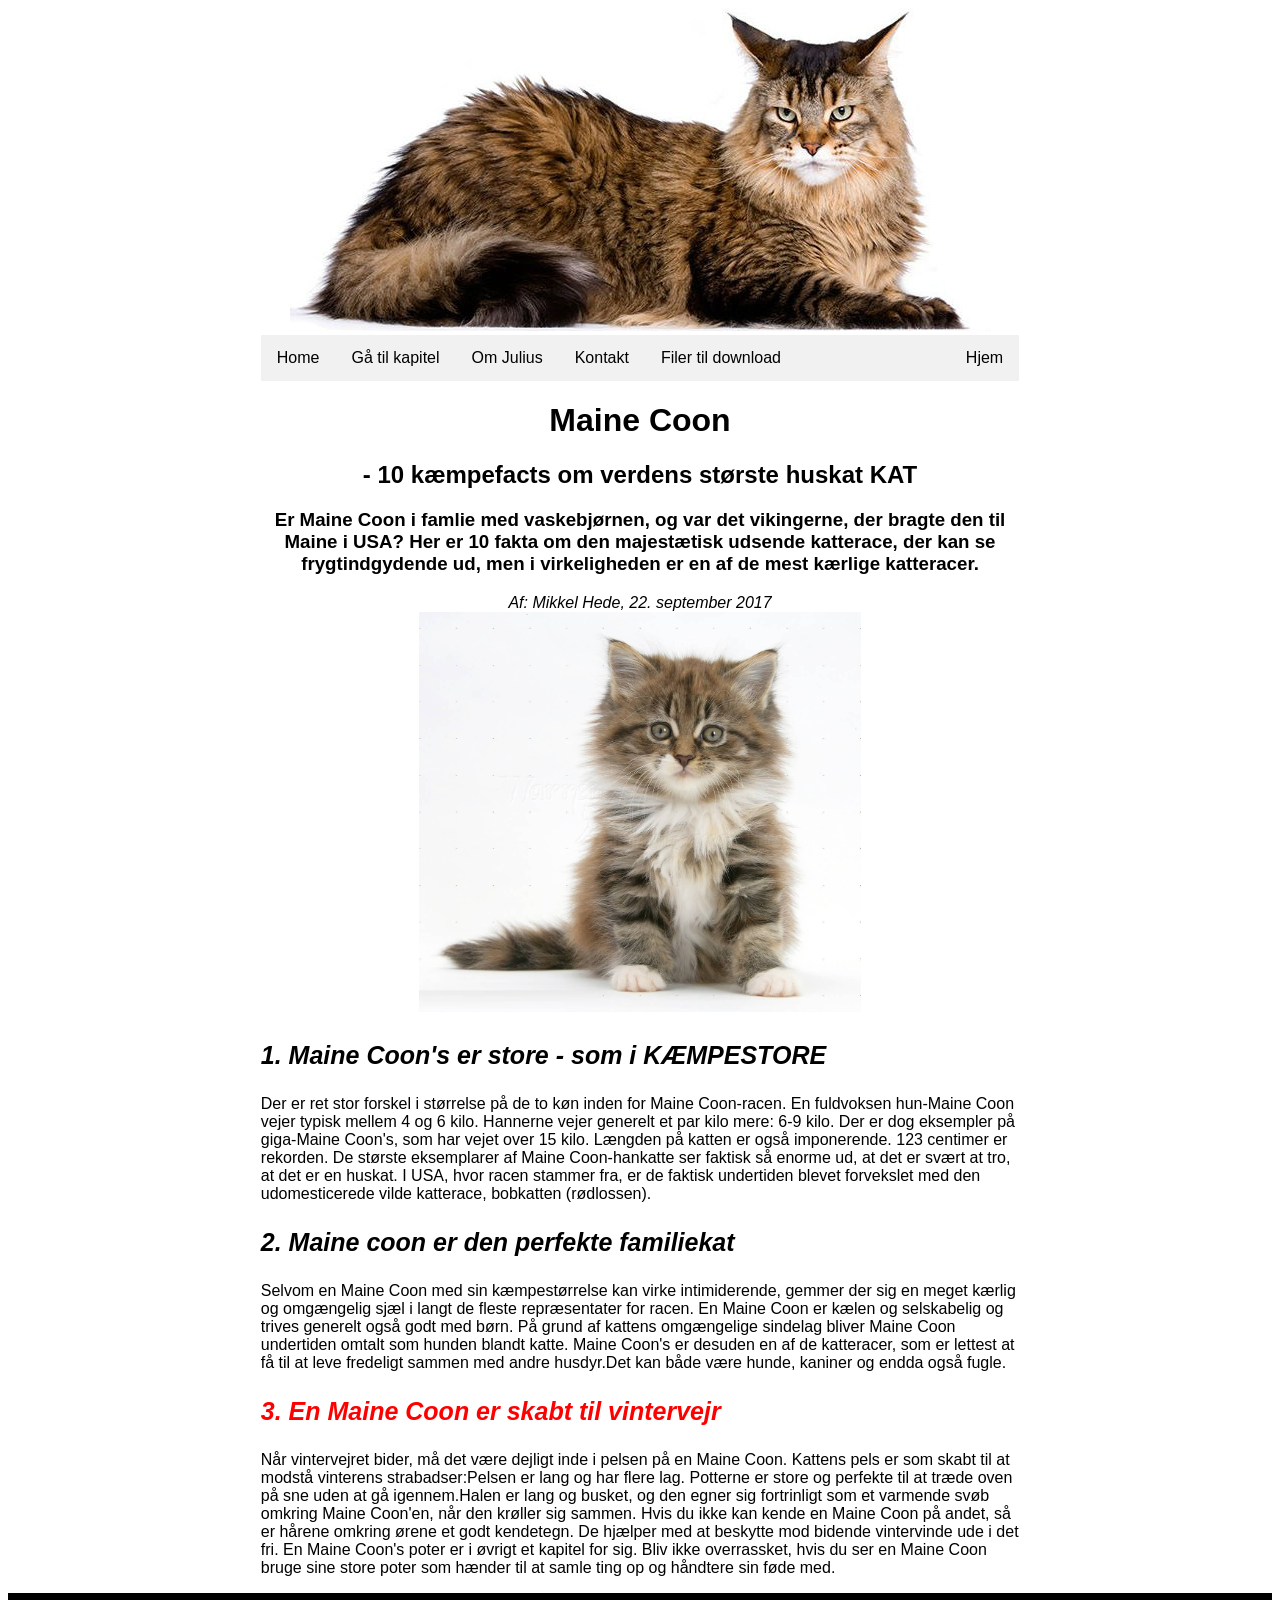
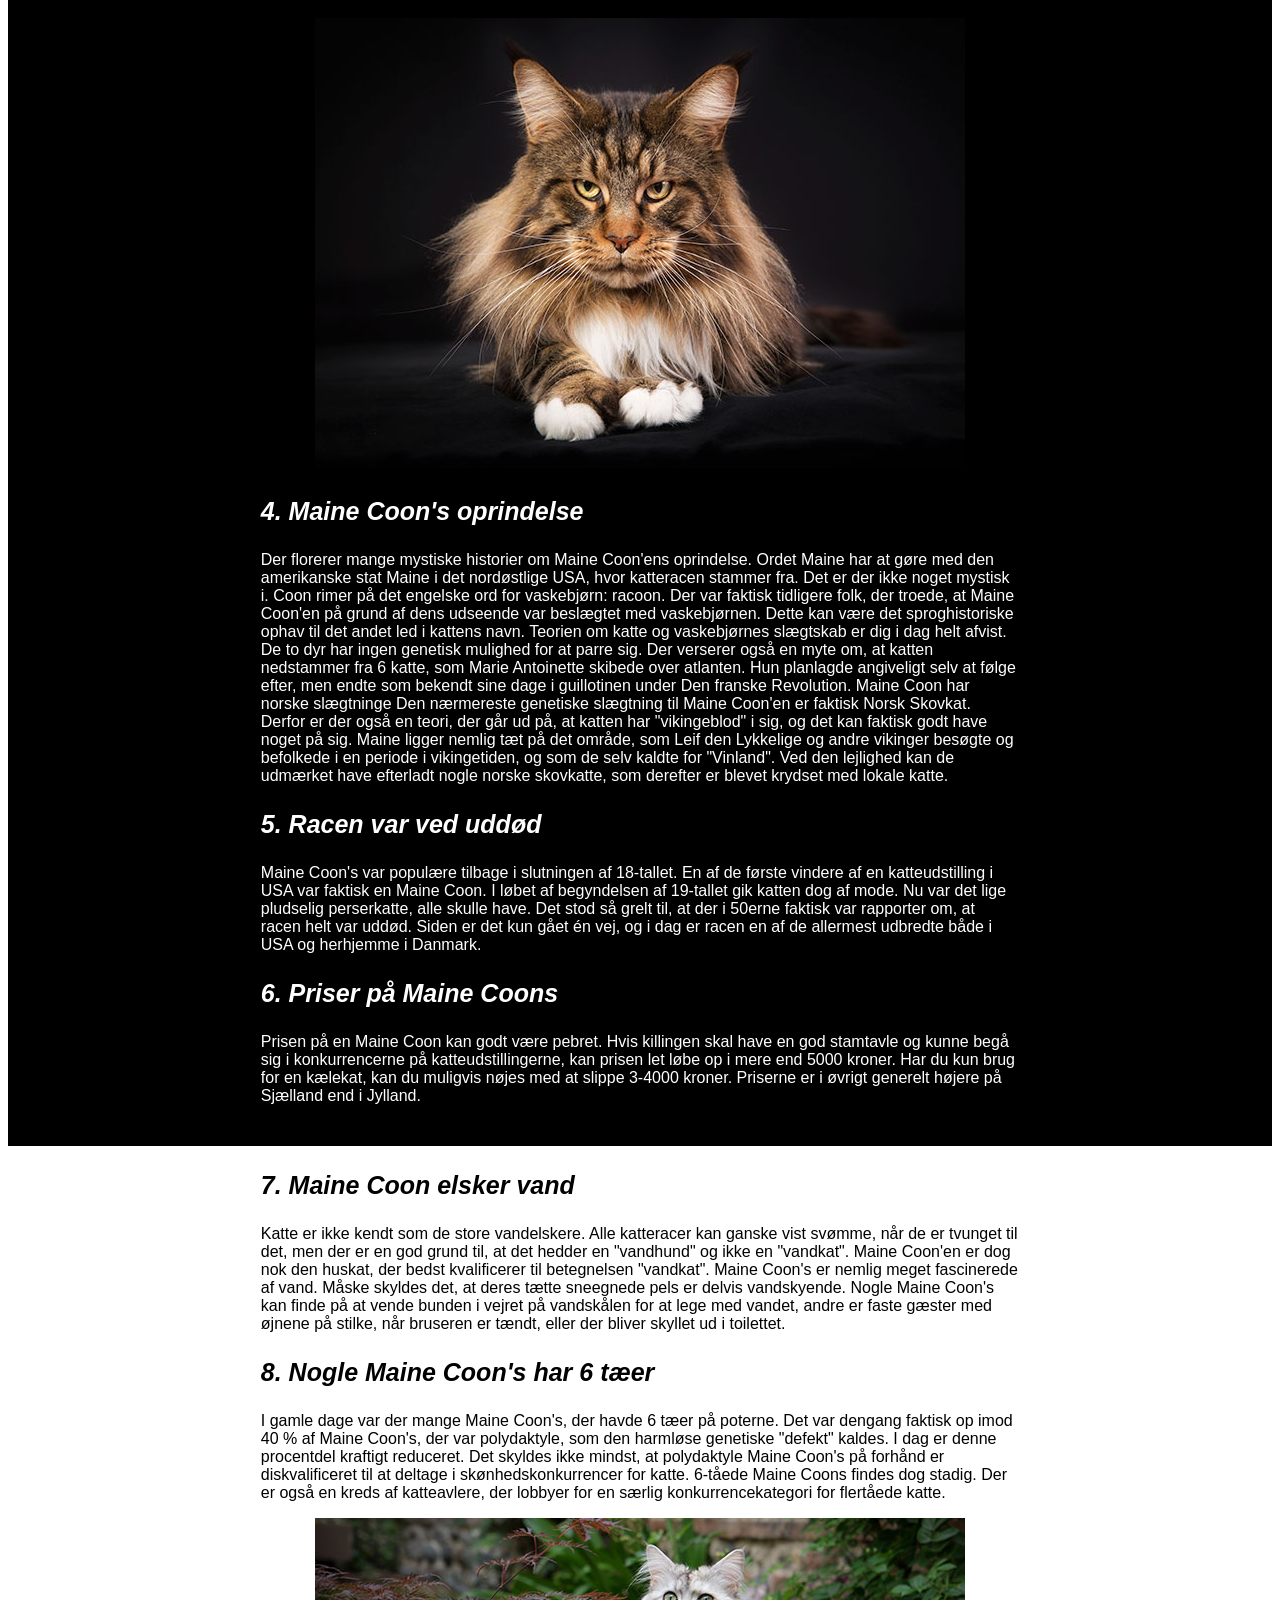
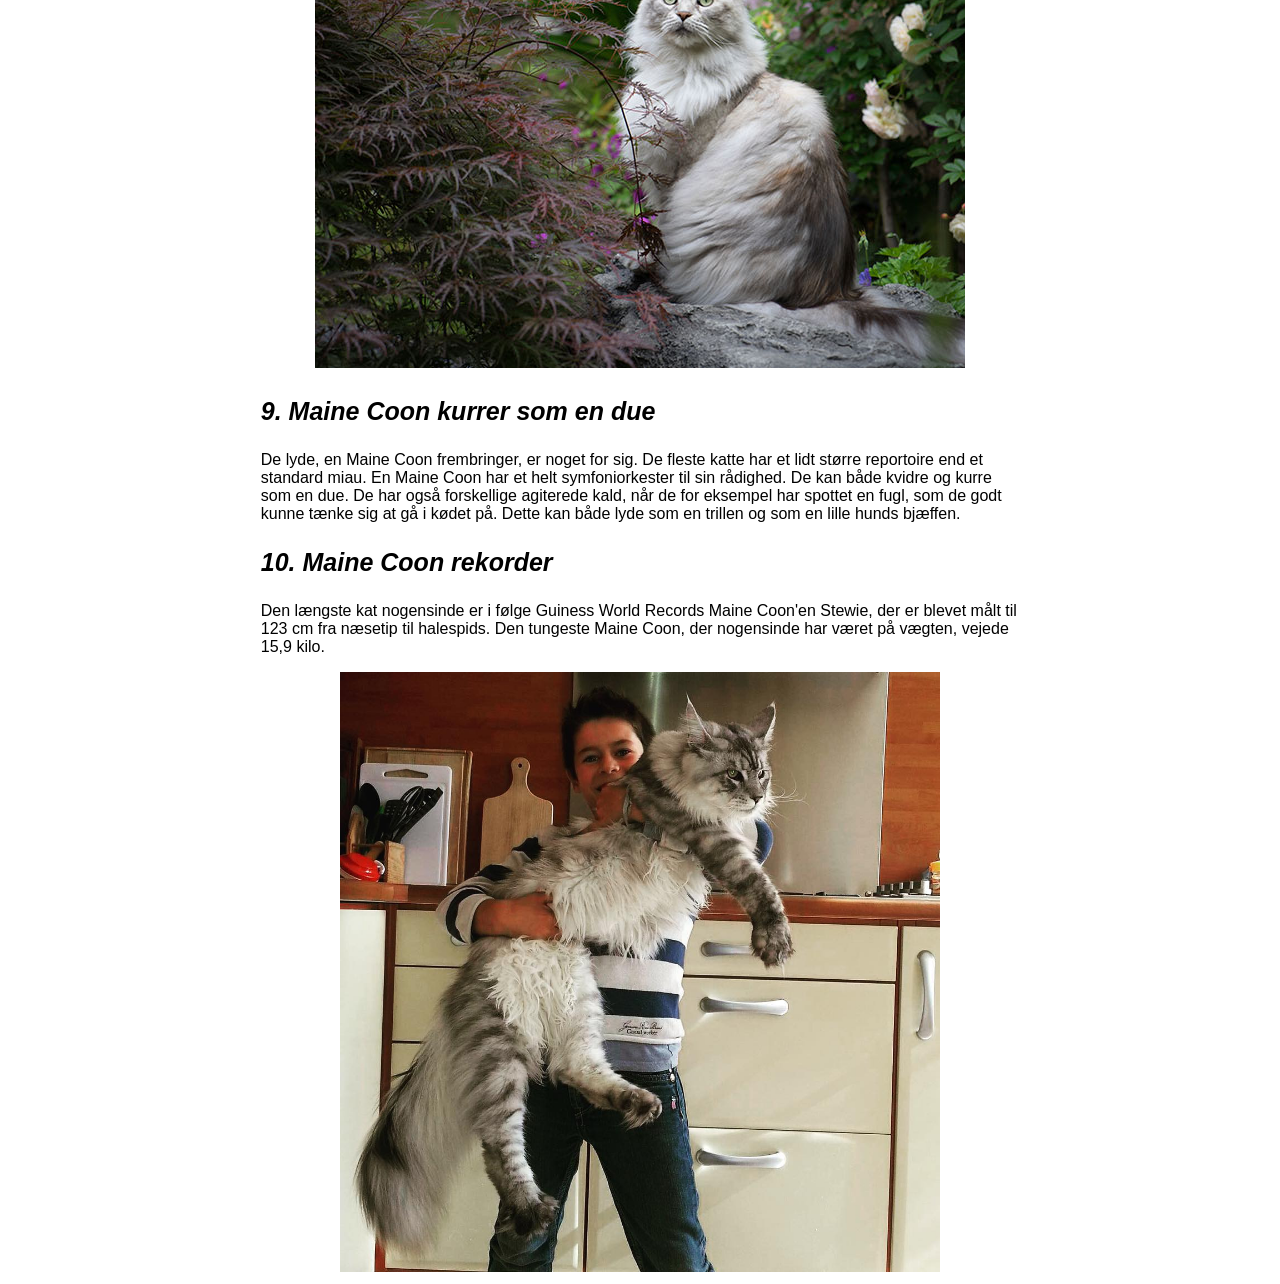
<file: index.html>
<!DOCTYPE html>
<html lang="da">
<head>
  <meta charset="UTF-8">
  <meta name="viewport" content="width=device-width, initial-scale=1.0">
  <meta http-equiv="X-UA-Compatible" content="ie=edge">
  <title>om Maine Coone</title>
  <link rel="stylesheet" type="text/css" href="mystylesheet.css">

  <style>
  </style>

</head>

<body>
  <div style="text-align:center">
    <img src="maine-coon-race-header.jpg" alt="maine-coon" >
  </div>

  <div style="margin-left:20%;margin-right:20%;" >
    <ul>
      <li><a href="index.html">Home</a></li>
      <li class="dropdown">
        <a href="javascript:void(0)" class="dropbtn">Gå til kapitel</a>
        <div class="dropdown-content">
          <a href="#kap1">Kapitel 1</a>
          <a href="#kap2">Kapitel 2</a>
          <a href="#kap3">Kapitel 3</a>
          <a href="#kap4">kapitel 4</a>
          <a href="#kap5">kapitel 5</a>
          <a href="#kap6">kapitel 6</a>
          <a href="#kap7">kapitel 7</a>
          <a href="#kap8">kapitel 8</a>
          <a href="#kap9">kapitel 9</a>
          <a href="#kap10">kapitel 10</a>
        </div>
      </li>
      <li><a href="om-julius.html">Om Julius</a></li>
      <li><a href="kontakt.html">Kontakt</a></li>
      <li><a href="download.html">Filer til download</a></li>
      <li style="float:right"><a href="index.html">Hjem</a></li>

    </ul>
  </div>
  <div style="margin-left:20%;margin-right:20%;">
    <div style="text-align:center">
      <h1>Maine Coon</h1>
      <h2>- 10 kæmpefacts om verdens største huskat KAT</h2>
      <h3>Er Maine Coon i famlie med vaskebjørnen, og var det vikingerne, der bragte den til Maine i USA? Her er 10 fakta om den majestætisk udsende katterace, der kan se frygtindgydende ud, men i virkeligheden er en af de mest kærlige katteracer.</h3>
      <em>Af: Mikkel Hede, 22. september 2017</em>
    </div>
    <div style="text-align:center">
      <img src="Maine-Coon-Cat-Kitten-Pic.jpg" alt="maine-coon" height="400" >
    </div>

    <h3  class="subheading" id="kap1">1. Maine Coon's er store - som i KÆMPESTORE</h3>
    <p>Der er ret stor forskel i størrelse på de to køn inden for Maine Coon-racen. En fuldvoksen hun-Maine Coon vejer typisk mellem 4 og 6 kilo. Hannerne vejer generelt et par kilo mere: 6-9 kilo. Der er dog eksempler på giga-Maine Coon's, som har vejet over 15 kilo. Længden på katten er også imponerende. 123 centimer er rekorden. De største eksemplarer af Maine Coon-hankatte ser faktisk så enorme ud, at det er svært at tro, at det er en huskat. I USA, hvor racen stammer fra, er de faktisk undertiden blevet forvekslet med den udomesticerede vilde katterace, bobkatten (rødlossen).</p>
    <h3 class="subheading" id="kap2">2. Maine coon er den perfekte familiekat</h3>
    <p>Selvom en Maine Coon med sin kæmpestørrelse kan virke intimiderende, gemmer der sig en meget kærlig og omgængelig sjæl i langt de fleste repræsentater for racen. En Maine Coon er kælen og selskabelig og trives generelt også godt med børn. På grund af kattens omgængelige sindelag bliver Maine Coon undertiden omtalt som hunden blandt katte. Maine Coon's er desuden en af de katteracer, som er lettest at få til at leve fredeligt sammen med andre husdyr.Det kan både være hunde, kaniner og endda også fugle.</p>
    <h3 class="subheading" class="subheading" id="kap3">3. En Maine Coon er skabt til vintervejr</h3>
    <p>Når vintervejret bider, må det være dejligt inde i pelsen på en Maine Coon. Kattens pels er som skabt til at modstå vinterens strabadser:Pelsen er lang og har flere lag. Potterne er store og perfekte til at træde oven på sne uden at gå igennem.Halen er lang og busket, og den egner sig fortrinligt som et varmende svøb omkring Maine Coon'en, når den krøller sig sammen.
      Hvis du ikke kan kende en Maine Coon på andet, så er hårene omkring ørene et godt kendetegn. De hjælper med at beskytte mod bidende vintervinde ude i det fri. En Maine Coon's poter er i øvrigt et kapitel for sig. Bliv ikke overrassket, hvis du ser en Maine Coon bruge sine store poter som hænder til at samle ting op og håndtere sin føde med.</p>
    </div>
    <div style="background-color: black; color:white; padding-bottom: 2%; padding-top: 2%  ">
      <div style="text-align:center">
        <img src="maine-coon-har-oerer.jpg" alt="maine-coon" >
      </div>
      <div style="margin-left:20%;margin-right:20%;">

        <h3 class="subheading" id="kap4">4. Maine Coon's oprindelse</h3>
        <p>Der florerer mange mystiske historier om Maine Coon'ens oprindelse. Ordet Maine har at gøre med den amerikanske stat Maine i det nordøstlige USA, hvor katteracen stammer fra. Det er der ikke noget mystisk i.
          Coon rimer på det engelske ord for vaskebjørn: racoon. Der var faktisk tidligere folk, der troede, at Maine Coon'en på grund af dens udseende var beslægtet med vaskebjørnen. Dette kan være det sproghistoriske ophav til det andet led i kattens navn. Teorien om katte og vaskebjørnes slægtskab er dig i dag helt afvist. De to dyr har ingen genetisk mulighed for at parre sig.
          Der verserer også en myte om, at katten nedstammer fra 6 katte, som Marie Antoinette skibede over atlanten. Hun planlagde angiveligt selv at følge efter, men endte som bekendt sine dage i guillotinen under Den franske Revolution.
          Maine Coon har norske slægtninge
          Den nærmereste genetiske slægtning til Maine Coon'en er faktisk Norsk Skovkat. Derfor er der også en teori, der går ud på, at katten har "vikingeblod" i sig, og det kan faktisk godt have noget på sig.
          Maine ligger nemlig tæt på det område, som Leif den Lykkelige og andre vikinger besøgte og befolkede i en periode i vikingetiden, og som de selv kaldte for "Vinland". Ved den lejlighed kan de udmærket have efterladt nogle norske skovkatte, som derefter er blevet krydset med lokale katte.</p>

          <h3 class="subheading" id="kap5">5. Racen var ved uddød</h3>
          <p>Maine Coon's var populære tilbage i slutningen af 18-tallet. En af de første vindere af en katteudstilling i USA var faktisk en Maine Coon. I løbet af begyndelsen af 19-tallet gik katten dog af mode. Nu var det lige pludselig perserkatte, alle skulle have.
            Det stod så grelt til, at der i 50erne faktisk var rapporter om, at racen helt var uddød. Siden er det kun gået én vej, og i dag er racen en af de allermest udbredte både i USA og herhjemme i Danmark.</p>

            <h3 class="subheading" id="kap6">6. Priser på Maine Coons</h3>
            <p>Prisen på en Maine Coon kan godt være pebret. Hvis killingen skal have en god stamtavle og kunne begå sig i konkurrencerne på katteudstillingerne, kan prisen let løbe op i mere end 5000 kroner. Har du kun brug for en kælekat, kan du muligvis nøjes med at slippe 3-4000 kroner. Priserne er i øvrigt generelt højere på Sjælland end i Jylland.</p>
          </div>
        </div>

        <div style="margin-left:20%;margin-right:20%;">

          <h3 class="subheading" id="kap7">7. Maine Coon elsker vand</h3>
          <p>Katte er ikke kendt som de store vandelskere. Alle katteracer kan ganske vist svømme, når de er tvunget til det, men der er en god grund til, at det hedder en "vandhund" og ikke en "vandkat".
            Maine Coon'en er dog nok den huskat, der bedst kvalificerer til betegnelsen "vandkat". Maine Coon's er nemlig meget fascinerede af vand. Måske skyldes det, at deres tætte sneegnede pels er delvis vandskyende. Nogle Maine Coon's kan finde på at vende bunden i vejret på vandskålen for at lege med vandet, andre er faste gæster med øjnene på stilke, når bruseren er tændt, eller der bliver skyllet ud i toilettet.</p>
            <h3 class="subheading" id="kap8">8. Nogle Maine Coon's har 6 tæer</h3>
            <p>I gamle dage var der mange Maine Coon's, der havde 6 tæer på poterne. Det var dengang faktisk op imod 40 % af Maine Coon's, der var polydaktyle, som den harmløse genetiske "defekt" kaldes.
              I dag er denne procentdel kraftigt reduceret. Det skyldes ikke mindst, at polydaktyle Maine Coon's på forhånd er diskvalificeret til at deltage i skønhedskonkurrencer for katte. 6-tåede Maine Coons findes dog stadig. Der er også en kreds af katteavlere, der lobbyer for en særlig konkurrencekategori for flertåede katte.</p>
              <div style="text-align:center">
                <img src="maine-coon-pels.jpg" alt="maine-coon">
              </div>
              <h3 class="subheading" id="kap9">9. Maine Coon kurrer som en due</h3>
              <p>De lyde, en Maine Coon frembringer, er noget for sig. De fleste katte har et lidt større reportoire end et standard miau. En Maine Coon har et helt symfoniorkester til sin rådighed. De kan både kvidre og kurre som en due. De har også forskellige agiterede kald, når de for eksempel har spottet en fugl, som de godt kunne tænke sig at gå i kødet på. Dette kan både lyde som en trillen og som en lille hunds bjæffen.</p>
              <h3 class="subheading" id="kap10">10. Maine Coon rekorder</h3>
              <p>Den længste kat nogensinde er i følge Guiness World Records Maine Coon'en Stewie, der er blevet målt til 123 cm fra næsetip til halespids. Den tungeste Maine Coon, der nogensinde har været på vægten, vejede 15,9 kilo.</p>
              <div style="text-align:center">
                <img src="stor-maine-coon.jpg" alt="maine-coon" width="600px">
              </div>
            </div>
          </body>
          </html>
</file>
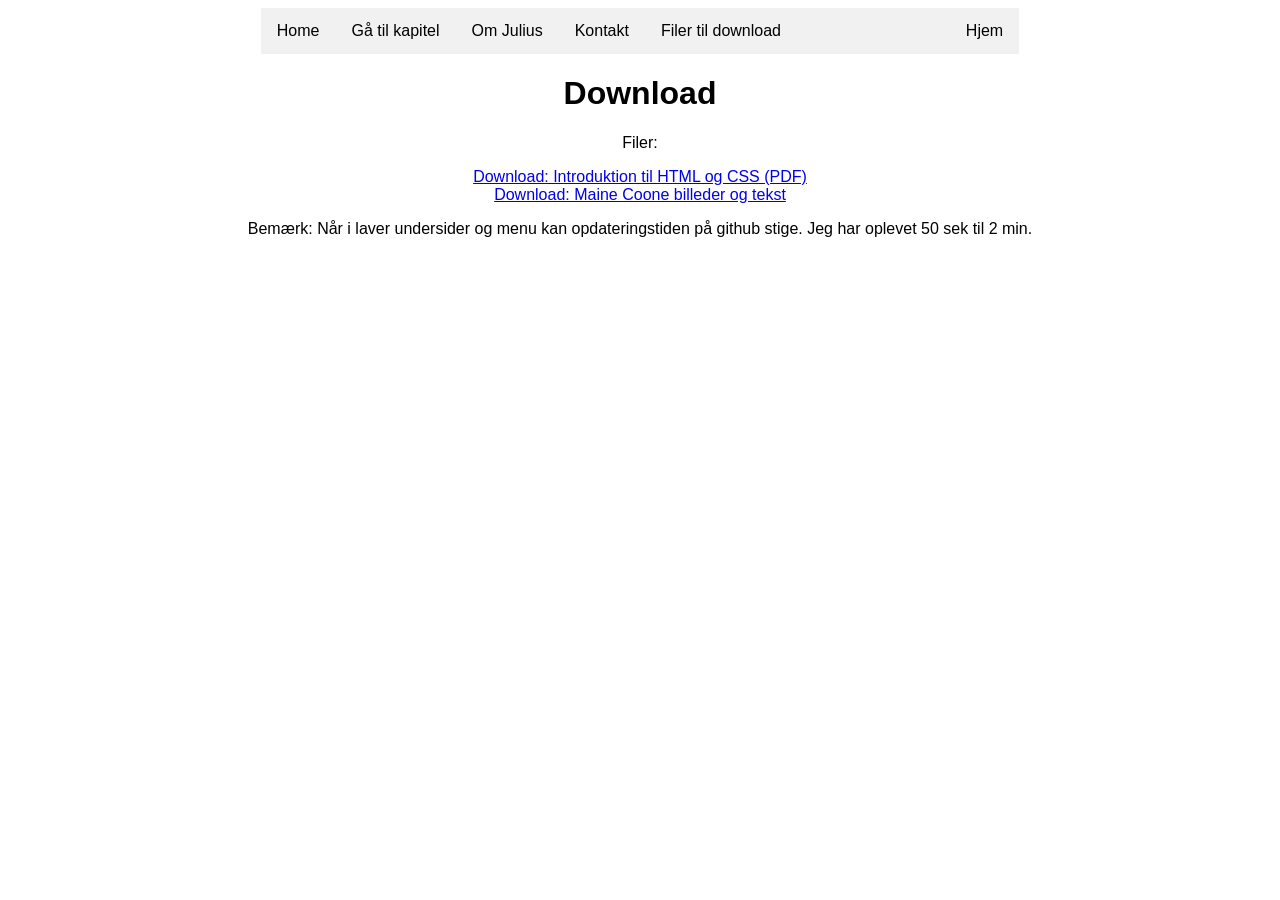
<file: download.html>
<!DOCTYPE html>
<html lang="en">
<head>
  <meta charset="UTF-8">
  <meta name="viewport" content="width=device-width, initial-scale=1.0">
  <meta http-equiv="X-UA-Compatible" content="ie=edge">
  <title>Download</title>
  <link rel="stylesheet" type="text/css" href="mystylesheet.css">

  <style media="screen">
    div{
      text-align: center;
    }
  </style>
</head>
<body>
    <div id="menu"></div>

<script>
  fetch('menu.html')
    .then(response => response.text())
    .then(data => {
      document.getElementById('menu').innerHTML = data;
    });
</script>
  <div >
    <h1>Download</h1>
    <p>Filer: </p>
    <a href="Introduktion%20til%20HTML%20og%20CSS.pdf" download>Download: Introduktion til HTML og CSS (PDF)</a><br>
    <a href="maine-coon.zip" download>Download: Maine Coone billeder og tekst</a><br>
    
    

    <p>Bemærk: Når i laver undersider og menu kan opdateringstiden på github stige. Jeg har oplevet 50 sek til 2 min.</p>
  </div>
</body>
</html>
</file>
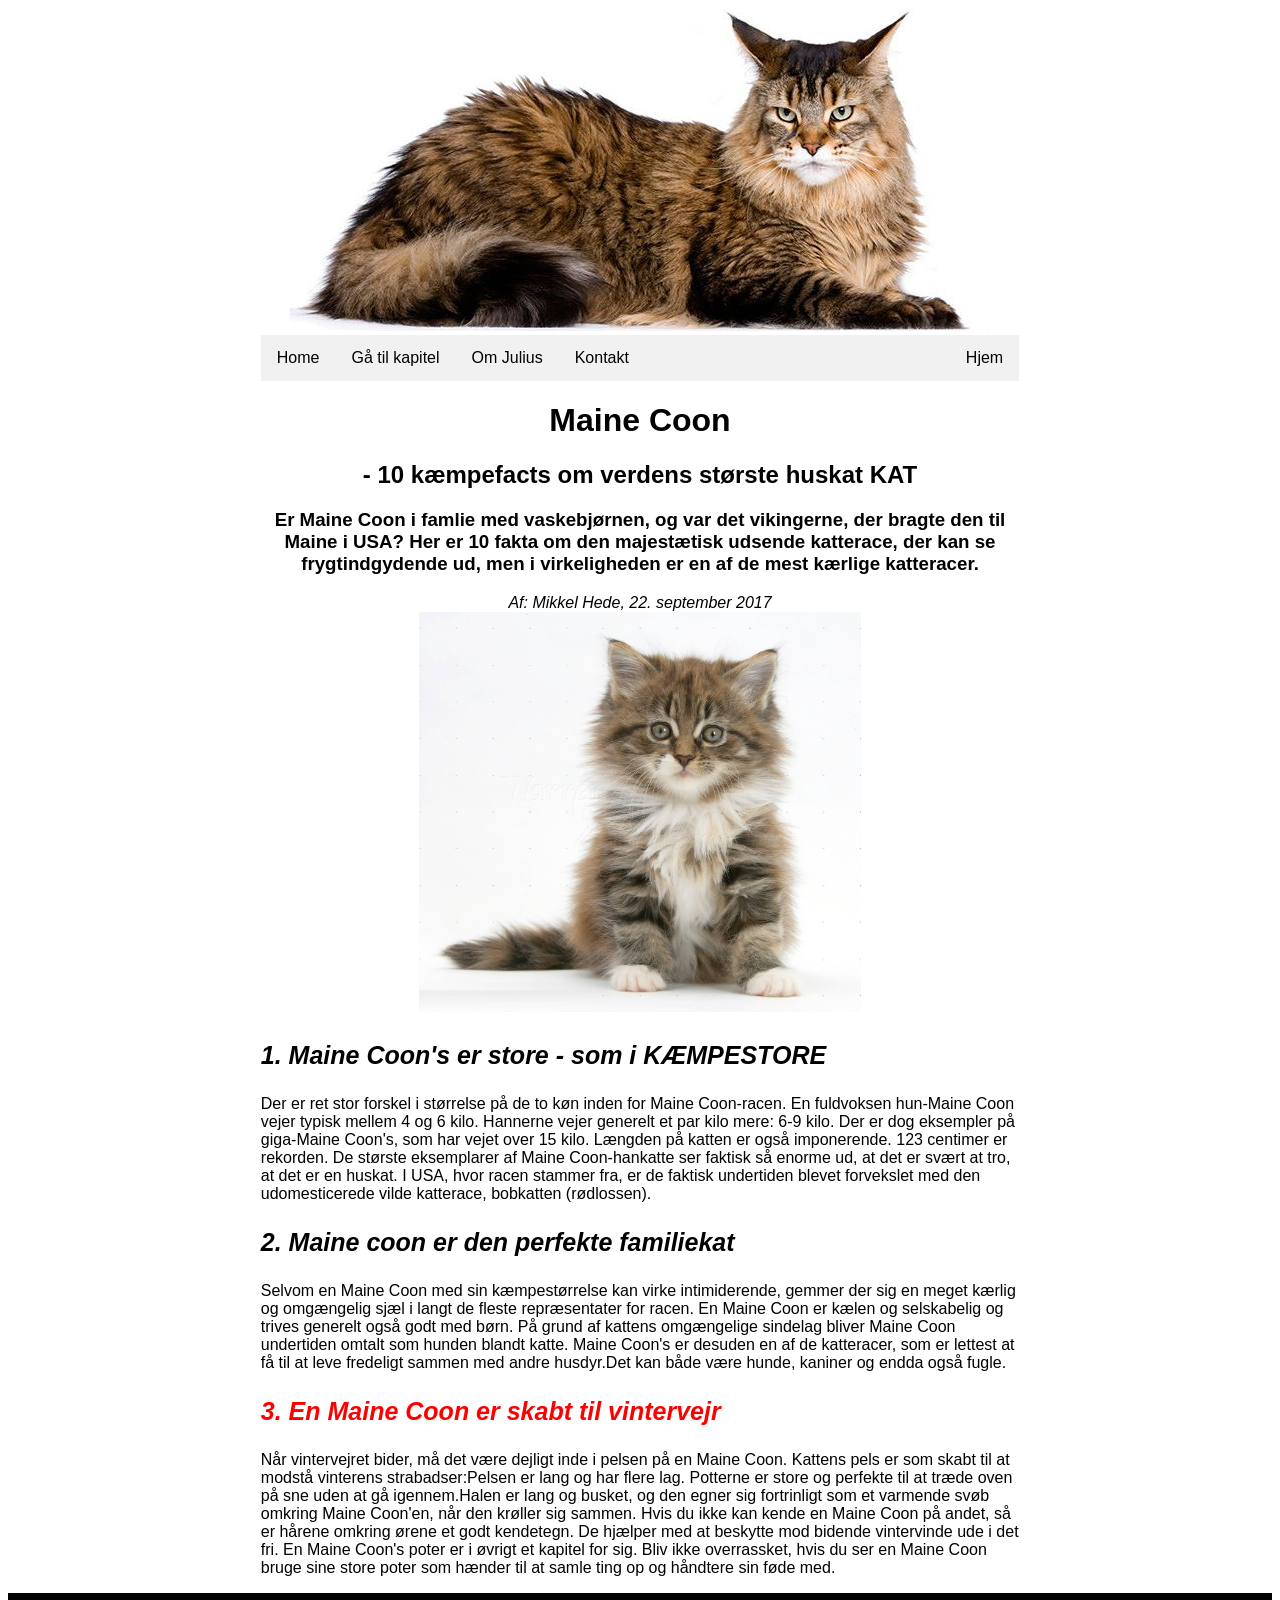
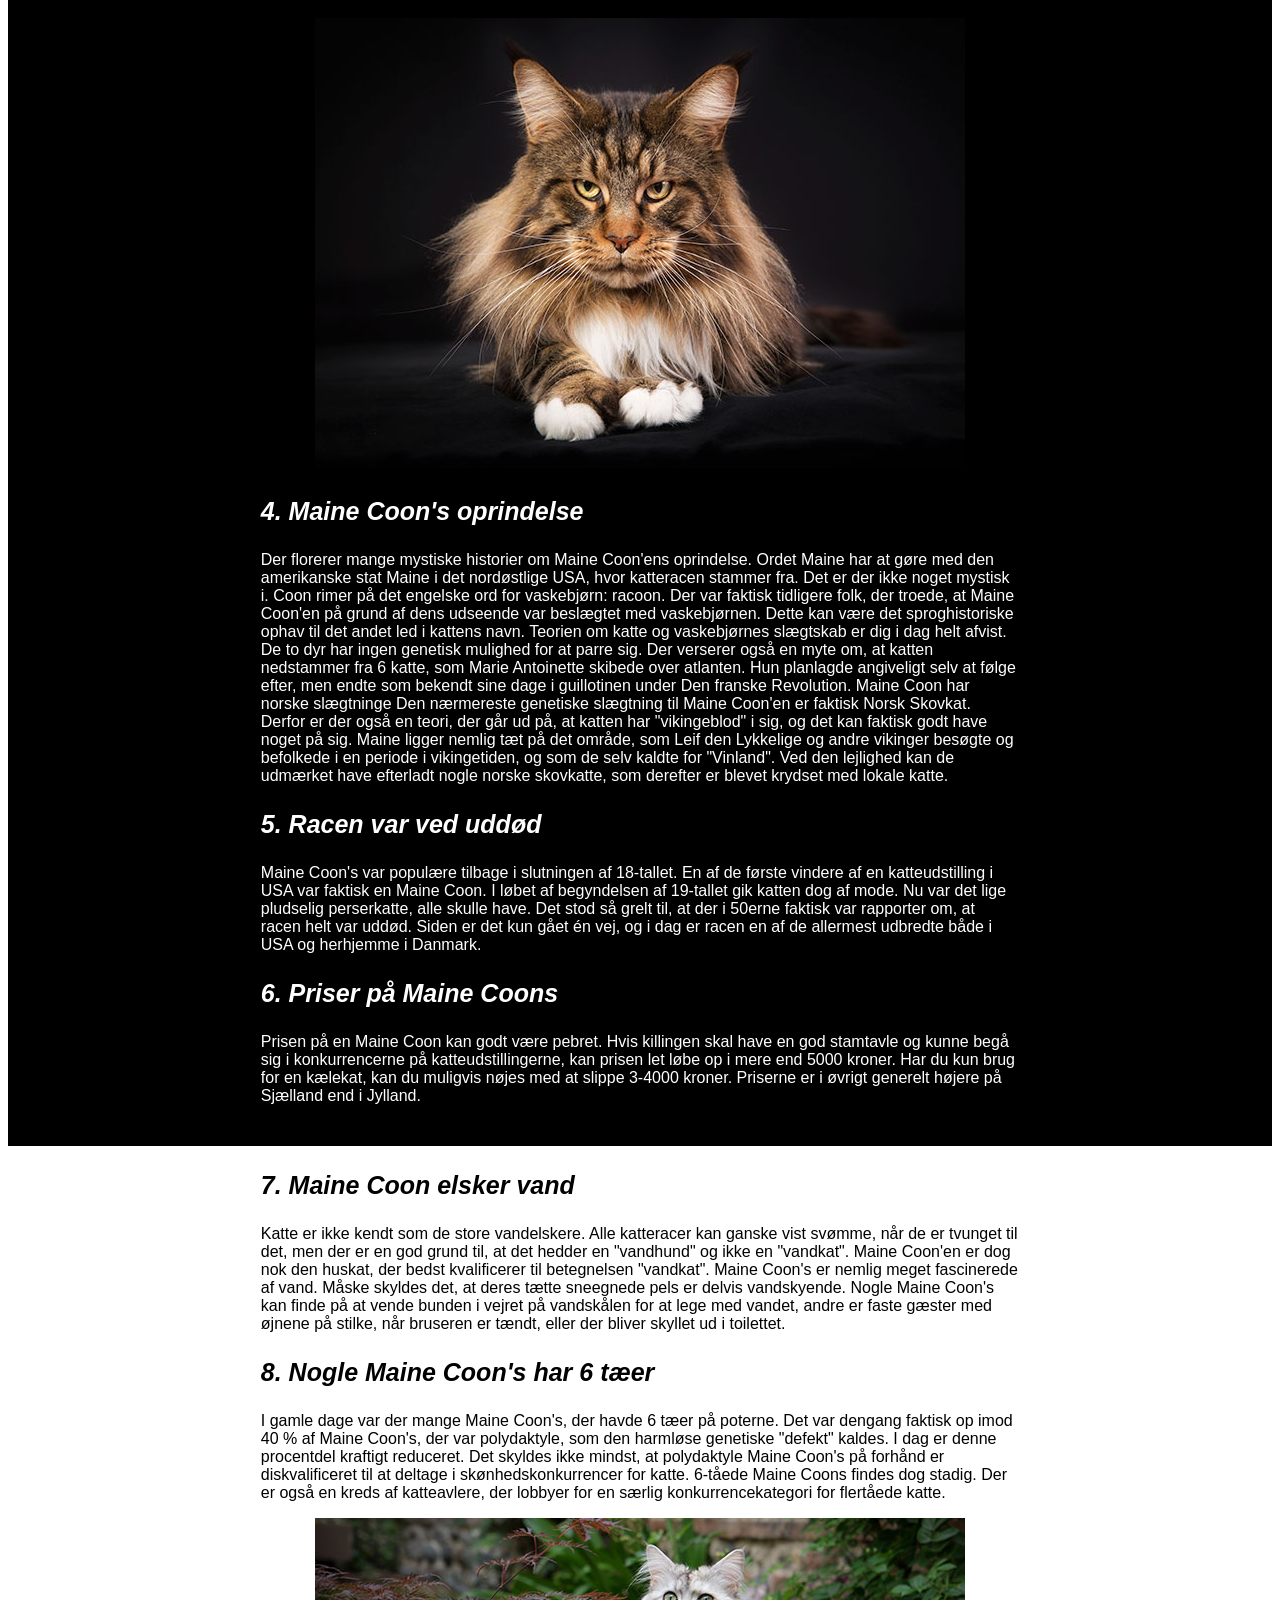
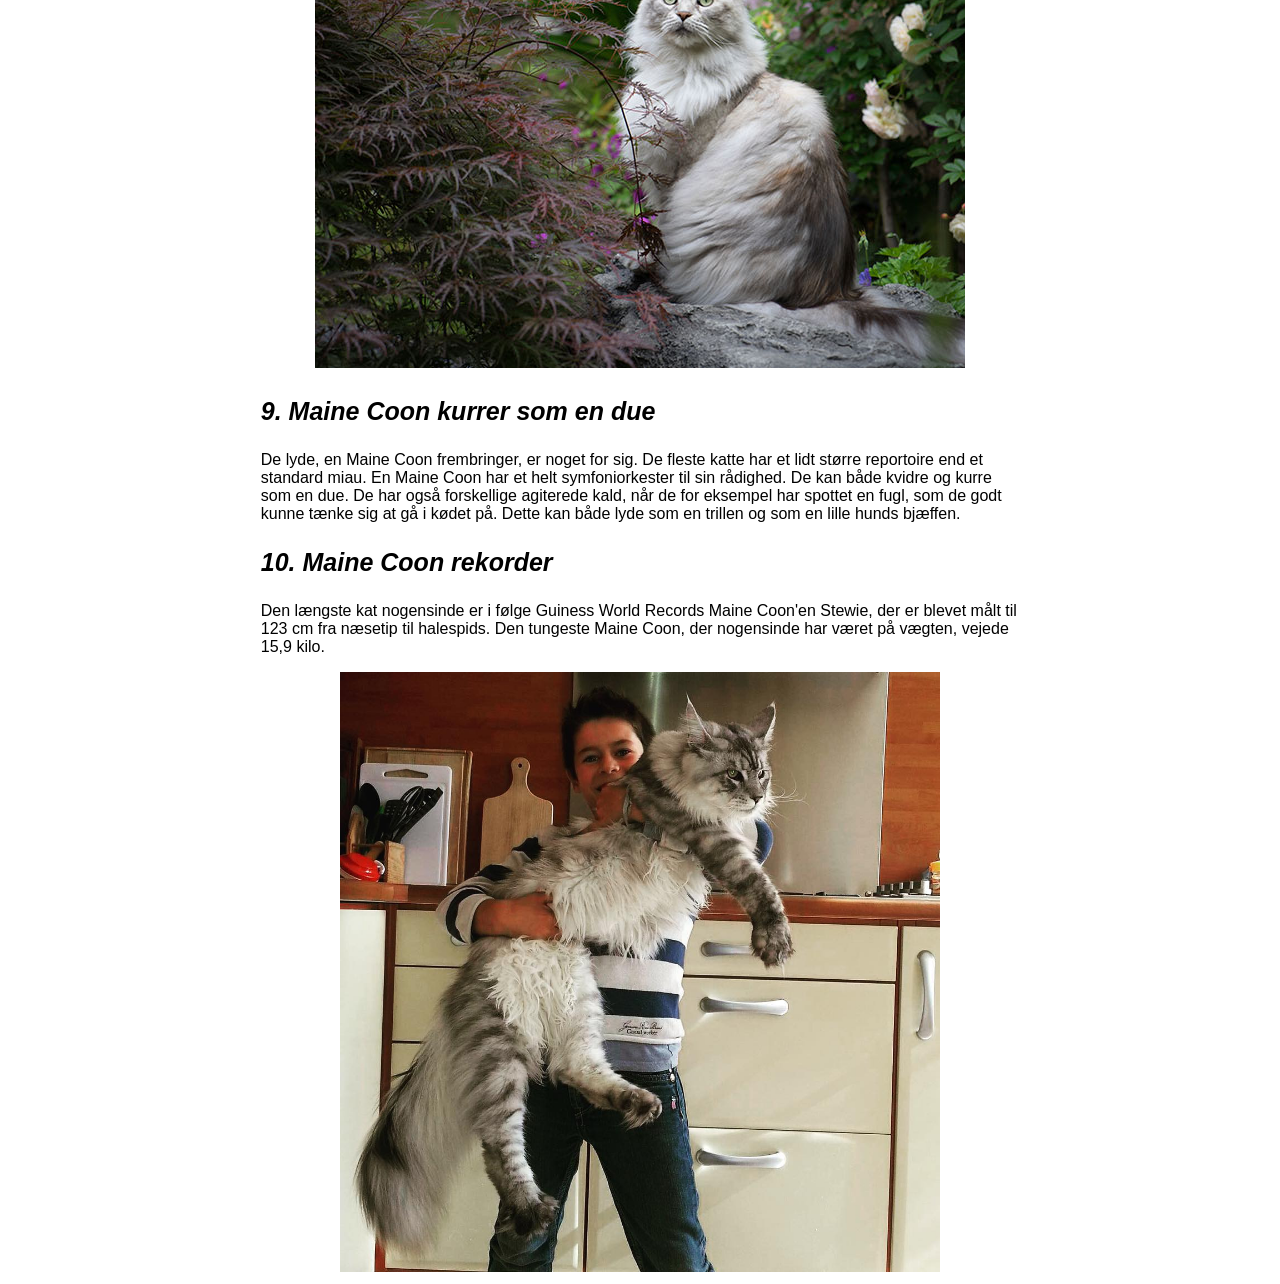
<file: om-maine-coon.html>
<!DOCTYPE html>
<html lang="da">
<head>
  <meta charset="UTF-8">
  <meta name="viewport" content="width=device-width, initial-scale=1.0">
  <meta http-equiv="X-UA-Compatible" content="ie=edge">
  <title>om Maine Coone</title>
  <link rel="stylesheet" type="text/css" href="mystylesheet.css">

  <style>
  </style>

</head>

<body>
  <div style="text-align:center">
    <img src="maine-coon-race-header.jpg" alt="maine-coon" >
  </div>

  <div style="margin-left:20%;margin-right:20%;" >
    <ul>
      <li><a href="index.html">Home</a></li>
      <li class="dropdown">
        <a href="javascript:void(0)" class="dropbtn">Gå til kapitel</a>
        <div class="dropdown-content">
          <a href="#kap1">Kapitel 1</a>
          <a href="#kap2">Kapitel 2</a>
          <a href="#kap3">Kapitel 3</a>
          <a href="#kap4">kapitel 4</a>
          <a href="#kap5">kapitel 5</a>
          <a href="#kap6">kapitel 6</a>
          <a href="#kap7">kapitel 7</a>
          <a href="#kap8">kapitel 8</a>
          <a href="#kap9">kapitel 9</a>
          <a href="#kap10">kapitel 10</a>
        </div>
      </li>
      <li><a href="om-julius.html">Om Julius</a></li>
      <li><a href="kontakt.html">Kontakt</a></li>
      <li style="float:right"><a href="index.html">Hjem</a></li>

    </ul>
  </div>
  <div style="margin-left:20%;margin-right:20%;">
    <div style="text-align:center">
      <h1>Maine Coon</h1>
      <h2>- 10 kæmpefacts om verdens største huskat KAT</h2>
      <h3>Er Maine Coon i famlie med vaskebjørnen, og var det vikingerne, der bragte den til Maine i USA? Her er 10 fakta om den majestætisk udsende katterace, der kan se frygtindgydende ud, men i virkeligheden er en af de mest kærlige katteracer.</h3>
      <em>Af: Mikkel Hede, 22. september 2017</em>
    </div>
    <div style="text-align:center">
      <img src="Maine-Coon-Cat-Kitten-Pic.jpg" alt="maine-coon" height="400" >
    </div>

    <h3  class="subheading" id="kap1">1. Maine Coon's er store - som i KÆMPESTORE</h3>
    <p>Der er ret stor forskel i størrelse på de to køn inden for Maine Coon-racen. En fuldvoksen hun-Maine Coon vejer typisk mellem 4 og 6 kilo. Hannerne vejer generelt et par kilo mere: 6-9 kilo. Der er dog eksempler på giga-Maine Coon's, som har vejet over 15 kilo. Længden på katten er også imponerende. 123 centimer er rekorden. De største eksemplarer af Maine Coon-hankatte ser faktisk så enorme ud, at det er svært at tro, at det er en huskat. I USA, hvor racen stammer fra, er de faktisk undertiden blevet forvekslet med den udomesticerede vilde katterace, bobkatten (rødlossen).</p>
    <h3 class="subheading" id="kap2">2. Maine coon er den perfekte familiekat</h3>
    <p>Selvom en Maine Coon med sin kæmpestørrelse kan virke intimiderende, gemmer der sig en meget kærlig og omgængelig sjæl i langt de fleste repræsentater for racen. En Maine Coon er kælen og selskabelig og trives generelt også godt med børn. På grund af kattens omgængelige sindelag bliver Maine Coon undertiden omtalt som hunden blandt katte. Maine Coon's er desuden en af de katteracer, som er lettest at få til at leve fredeligt sammen med andre husdyr.Det kan både være hunde, kaniner og endda også fugle.</p>
    <h3 class="subheading" class="subheading" id="kap3">3. En Maine Coon er skabt til vintervejr</h3>
    <p>Når vintervejret bider, må det være dejligt inde i pelsen på en Maine Coon. Kattens pels er som skabt til at modstå vinterens strabadser:Pelsen er lang og har flere lag. Potterne er store og perfekte til at træde oven på sne uden at gå igennem.Halen er lang og busket, og den egner sig fortrinligt som et varmende svøb omkring Maine Coon'en, når den krøller sig sammen.
      Hvis du ikke kan kende en Maine Coon på andet, så er hårene omkring ørene et godt kendetegn. De hjælper med at beskytte mod bidende vintervinde ude i det fri. En Maine Coon's poter er i øvrigt et kapitel for sig. Bliv ikke overrassket, hvis du ser en Maine Coon bruge sine store poter som hænder til at samle ting op og håndtere sin føde med.</p>
    </div>
    <div style="background-color: black; color:white; padding-bottom: 2%; padding-top: 2%  ">
      <div style="text-align:center">
        <img src="maine-coon-har-oerer.jpg" alt="maine-coon" >
      </div>
      <div style="margin-left:20%;margin-right:20%;">

        <h3 class="subheading" id="kap4">4. Maine Coon's oprindelse</h3>
        <p>Der florerer mange mystiske historier om Maine Coon'ens oprindelse. Ordet Maine har at gøre med den amerikanske stat Maine i det nordøstlige USA, hvor katteracen stammer fra. Det er der ikke noget mystisk i.
          Coon rimer på det engelske ord for vaskebjørn: racoon. Der var faktisk tidligere folk, der troede, at Maine Coon'en på grund af dens udseende var beslægtet med vaskebjørnen. Dette kan være det sproghistoriske ophav til det andet led i kattens navn. Teorien om katte og vaskebjørnes slægtskab er dig i dag helt afvist. De to dyr har ingen genetisk mulighed for at parre sig.
          Der verserer også en myte om, at katten nedstammer fra 6 katte, som Marie Antoinette skibede over atlanten. Hun planlagde angiveligt selv at følge efter, men endte som bekendt sine dage i guillotinen under Den franske Revolution.
          Maine Coon har norske slægtninge
          Den nærmereste genetiske slægtning til Maine Coon'en er faktisk Norsk Skovkat. Derfor er der også en teori, der går ud på, at katten har "vikingeblod" i sig, og det kan faktisk godt have noget på sig.
          Maine ligger nemlig tæt på det område, som Leif den Lykkelige og andre vikinger besøgte og befolkede i en periode i vikingetiden, og som de selv kaldte for "Vinland". Ved den lejlighed kan de udmærket have efterladt nogle norske skovkatte, som derefter er blevet krydset med lokale katte.</p>

          <h3 class="subheading" id="kap5">5. Racen var ved uddød</h3>
          <p>Maine Coon's var populære tilbage i slutningen af 18-tallet. En af de første vindere af en katteudstilling i USA var faktisk en Maine Coon. I løbet af begyndelsen af 19-tallet gik katten dog af mode. Nu var det lige pludselig perserkatte, alle skulle have.
            Det stod så grelt til, at der i 50erne faktisk var rapporter om, at racen helt var uddød. Siden er det kun gået én vej, og i dag er racen en af de allermest udbredte både i USA og herhjemme i Danmark.</p>

            <h3 class="subheading" id="kap6">6. Priser på Maine Coons</h3>
            <p>Prisen på en Maine Coon kan godt være pebret. Hvis killingen skal have en god stamtavle og kunne begå sig i konkurrencerne på katteudstillingerne, kan prisen let løbe op i mere end 5000 kroner. Har du kun brug for en kælekat, kan du muligvis nøjes med at slippe 3-4000 kroner. Priserne er i øvrigt generelt højere på Sjælland end i Jylland.</p>
          </div>
        </div>

        <div style="margin-left:20%;margin-right:20%;">

          <h3 class="subheading" id="kap7">7. Maine Coon elsker vand</h3>
          <p>Katte er ikke kendt som de store vandelskere. Alle katteracer kan ganske vist svømme, når de er tvunget til det, men der er en god grund til, at det hedder en "vandhund" og ikke en "vandkat".
            Maine Coon'en er dog nok den huskat, der bedst kvalificerer til betegnelsen "vandkat". Maine Coon's er nemlig meget fascinerede af vand. Måske skyldes det, at deres tætte sneegnede pels er delvis vandskyende. Nogle Maine Coon's kan finde på at vende bunden i vejret på vandskålen for at lege med vandet, andre er faste gæster med øjnene på stilke, når bruseren er tændt, eller der bliver skyllet ud i toilettet.</p>
            <h3 class="subheading" id="kap8">8. Nogle Maine Coon's har 6 tæer</h3>
            <p>I gamle dage var der mange Maine Coon's, der havde 6 tæer på poterne. Det var dengang faktisk op imod 40 % af Maine Coon's, der var polydaktyle, som den harmløse genetiske "defekt" kaldes.
              I dag er denne procentdel kraftigt reduceret. Det skyldes ikke mindst, at polydaktyle Maine Coon's på forhånd er diskvalificeret til at deltage i skønhedskonkurrencer for katte. 6-tåede Maine Coons findes dog stadig. Der er også en kreds af katteavlere, der lobbyer for en særlig konkurrencekategori for flertåede katte.</p>
              <div style="text-align:center">
                <img src="maine-coon-pels.jpg" alt="maine-coon">
              </div>
              <h3 class="subheading" id="kap9">9. Maine Coon kurrer som en due</h3>
              <p>De lyde, en Maine Coon frembringer, er noget for sig. De fleste katte har et lidt større reportoire end et standard miau. En Maine Coon har et helt symfoniorkester til sin rådighed. De kan både kvidre og kurre som en due. De har også forskellige agiterede kald, når de for eksempel har spottet en fugl, som de godt kunne tænke sig at gå i kødet på. Dette kan både lyde som en trillen og som en lille hunds bjæffen.</p>
              <h3 class="subheading" id="kap10">10. Maine Coon rekorder</h3>
              <p>Den længste kat nogensinde er i følge Guiness World Records Maine Coon'en Stewie, der er blevet målt til 123 cm fra næsetip til halespids. Den tungeste Maine Coon, der nogensinde har været på vægten, vejede 15,9 kilo.</p>
              <div style="text-align:center">
                <img src="stor-maine-coon.jpg" alt="maine-coon" width="600px">
              </div>
            </div>
          </body>
          </html>
</file>
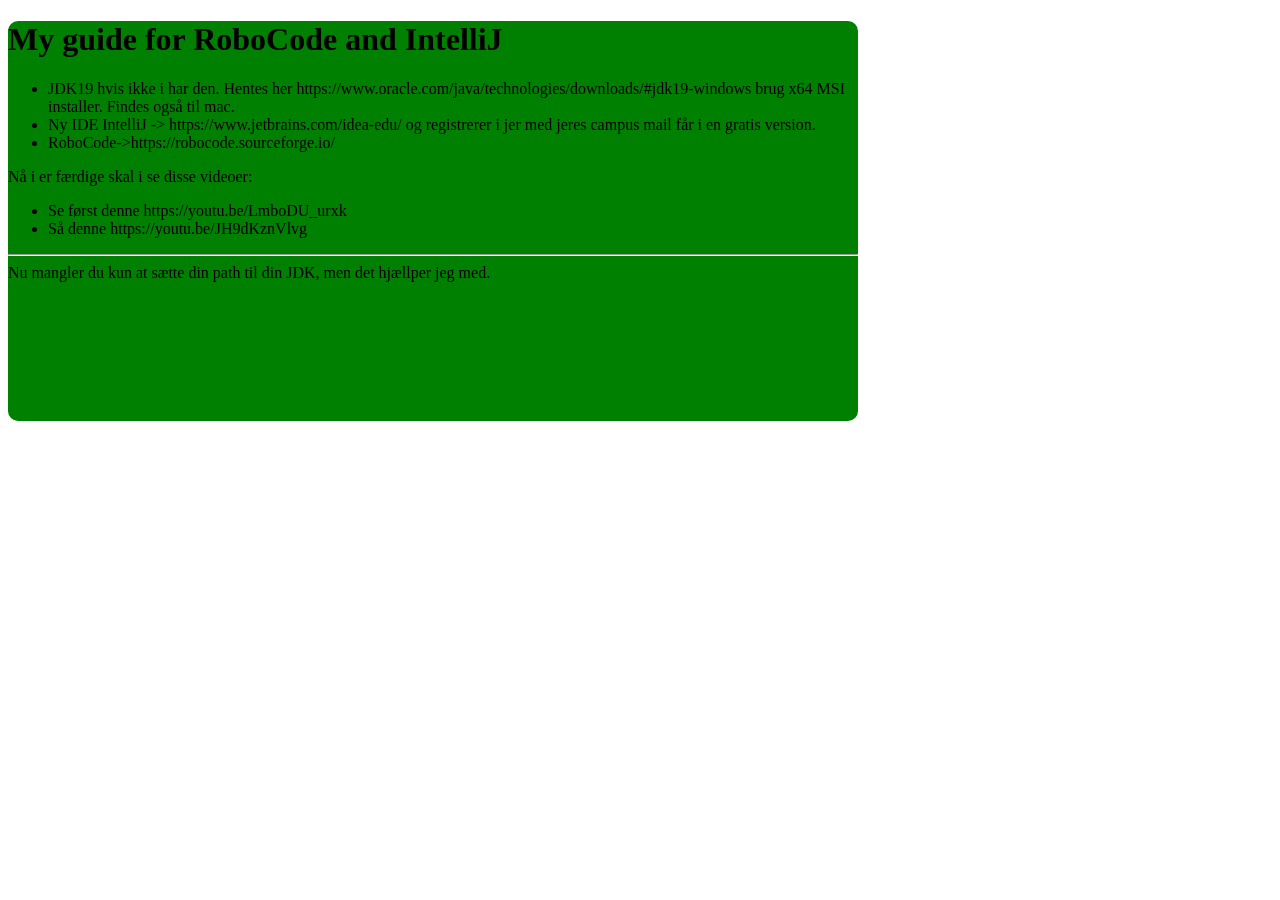
<file: robocode-index.html>
<!DOCTYPE html>
  <html lang="en">
  <style>
{
margin: 2;
}
div {
width: 850px;
height: 400px;
background:green;
border-radius: 10px;
}
.sample {
background-color: green;
margin-left: 3%;
}
.sample1 {
background-color: yelllow;
}
.sample2 {
background-color: solid green;
margin-left: 13%;
}
</style>

  <head>
    <meta charset="UTF-8">
    <meta name="viewport" content="width=device-width, initial-scale=1.0">
    <meta http-equiv="X-UA-Compatible" content="ie=edge">
    <title>HTML CSS</title>
  </head>
  <body>

  <div id="sample2">

    <h1>My guide for RoboCode and IntelliJ</h1>
<p>
    <ul>
    <li>JDK19 hvis ikke i har den. Hentes her https://www.oracle.com/java/technologies/downloads/#jdk19-windows brug x64 MSI installer. Findes også til mac.</li>
    <li>Ny IDE IntelliJ -> https://www.jetbrains.com/idea-edu/ og registrerer i jer med jeres campus mail får i en gratis version.</li>
    <li>RoboCode->https://robocode.sourceforge.io/</li>
    </ul>
    Nå i er færdige skal i se disse videoer:
    <ul>
    <li>Se først denne https://youtu.be/LmboDU_urxk</li>
    <li>Så denne https://youtu.be/JH9dKznVlvg</li>

    </ul>
<hr>
    Nu mangler du kun at sætte din path til din JDK, men det hjællper jeg med.
</p>

</div>
  </body>
  </html>
</file>
<file: mystylesheet.css>
html{
font-family: "Gill Sans", sans-serif;
  scroll-behavior: smooth;
}

ul{
  list-style-type: none;
  padding: 0;
  margin: 0;
  overflow:hidden;
  background-color: #f1f1f1;
}

li {
    float: left;
}

  li a, .dropbtn {
    display: inline-block;
    color: black;
    text-align: center;
    padding: 14px 16px;
    text-decoration: none;
}

li a:hover {
  text-decoration: underline;
  background: #111;
  color: white;
}
li.dropdown {
    display: inline-block;
}

.dropdown-content {
    display: none;
    position: absolute;
    background-color: #f9f9f9;
    min-width: 160px;
    box-shadow: 0px 8px 16px 0px rgba(0,0,0,0.2);
    z-index: 1;
}

.dropdown-content a {
    color: black;
    padding: 12px 16px;
    text-decoration: none;
    display: block;
    text-align: left;
}

.dropdown-content a:hover {background-color: #f1f1f1}

.dropdown:hover .dropdown-content {
    display: block;
}
#kap3{
  color: red;
}

.subheading
{
  font-style: italic;
  font-size: 25px;
}
</file>
